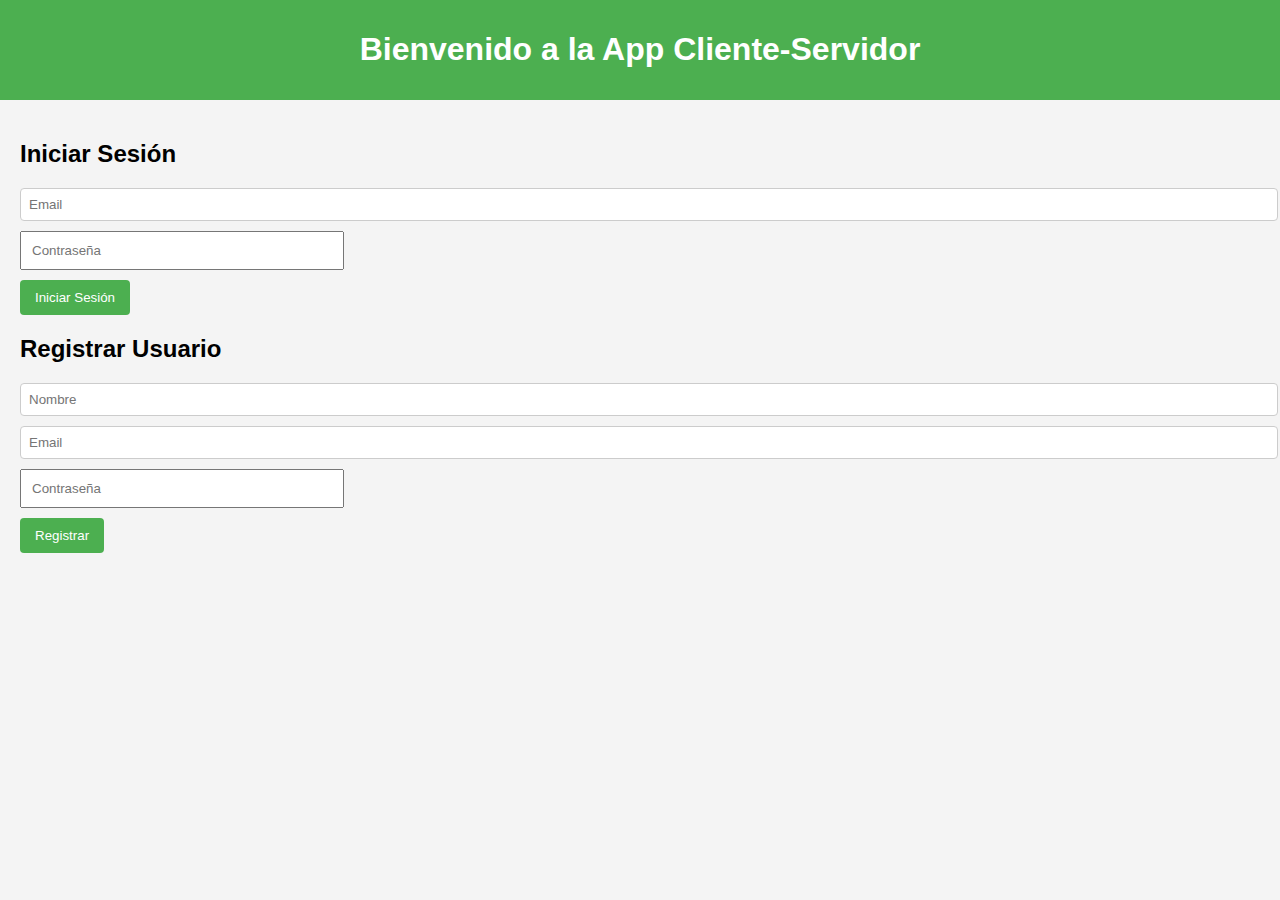
<file: index.html>
<!DOCTYPE html>
<html lang="es">
<head>
    <meta charset="UTF-8">
    <meta name="viewport" content="width=device-width, initial-scale=1.0">
    <title>Inicio de Sesión</title>
    <link rel="stylesheet" href="css/styles.css">
</head>
<body>
    <header>
        <h1>Bienvenido a la App Cliente-Servidor</h1>
    </header>

    <main>
        <section id="login-section">
            <h2>Iniciar Sesión</h2>
            <form id="login-form">
                <input type="email" id="login-email" placeholder="Email" required>
                <input type="password" id="login-password" placeholder="Contraseña" required>
                <button type="submit">Iniciar Sesión</button>
            </form>
        </section>

        <section id="register-section">
            <h2>Registrar Usuario</h2>
            <form id="register-form">
                <input type="text" id="register-name" placeholder="Nombre" required>
                <input type="email" id="register-email" placeholder="Email" required>
                <input type="password" id="register-password" placeholder="Contraseña" required>
                <button type="submit">Registrar</button>
            </form>
        </section>
    </main>

    <script src="js/app.js"></script>
</body>
</html>
</file>
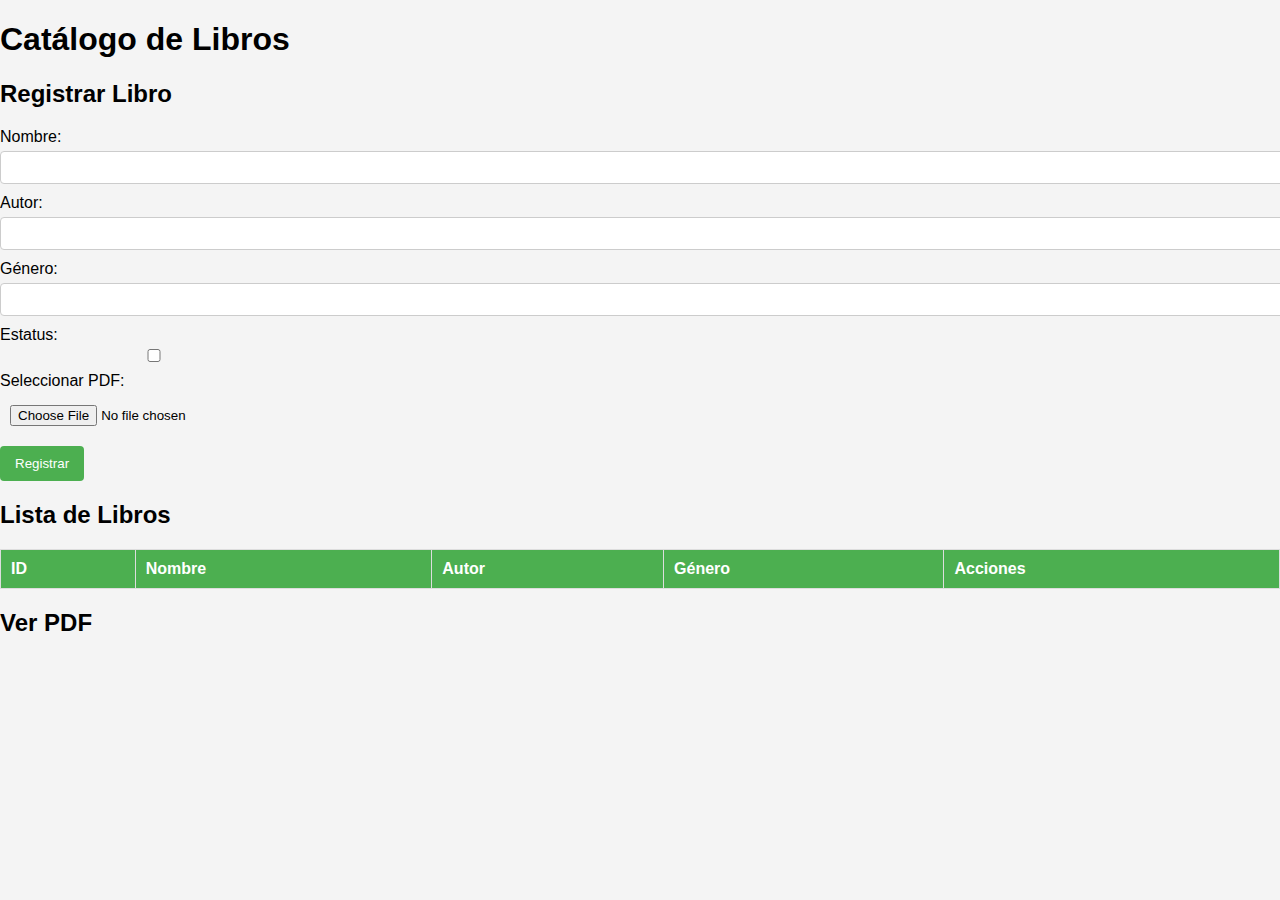
<file: books.html>
<!DOCTYPE html>
<html lang="es">
<head>
    <meta charset="UTF-8">
    <meta name="viewport" content="width=device-width, initial-scale=1.0">
    <link rel="stylesheet" href="css/styles.css">
    <title>Catálogo de Libros</title>
</head>
<body>
    <h1>Catálogo de Libros</h1>
    
    <h2>Registrar Libro</h2>
    <form id="registerBookForm" enctype="multipart/form-data">
        <label for="registerName">Nombre:</label>
        <input type="text" id="registerName" required />
        <label for="registerAuthor">Autor:</label>
        <input type="text" id="registerAuthor" required />
        <label for="registerGenre">Género:</label>
        <input type="text" id="registerGenre" required />
        <label for="registerStatus">Estatus:</label>
        <input type="checkbox" id="registerStatus" />
        <label for="registerPdf">Seleccionar PDF:</label>
        <input type="file" name="pdf" id="registerPdf" accept="application/pdf" required />
        <button type="submit">Registrar</button>
    </form>    

    <h2 id="updateTitle" style="display: none;">Actualizar Libro</h2>
    <form id="updateBookForm" style="display: none;">
        <input type="hidden" id="bookId" />
        <h2>Actualizar Libro</h2>
        <label for="name">Nombre:</label>
        <input type="text" id="name" required />
        <label for="author">Autor:</label>
        <input type="text" id="author" required />
        <label for="genre">Género:</label>
        <input type="text" id="genre" required />
        <label for="status">Estatus:</label>
        <input type="checkbox" id="status" />
        <button type="submit">Actualizar</button>
    </form>

    <h2>Lista de Libros</h2>
    <table id="bookTable">
        <thead>
            <tr>
                <th>ID</th>
                <th>Nombre</th>
                <th>Autor</th>
                <th>Género</th>
                <th>Acciones</th>
            </tr>
        </thead>
        <tbody></tbody>
    </table>

    <h2>Ver PDF</h2>
    <iframe id="pdfViewer" style="display: none; width: 100%; height: 500px;" src=""></iframe>

    <script src="js/books.js"></script>
</body>
</html>
</file>
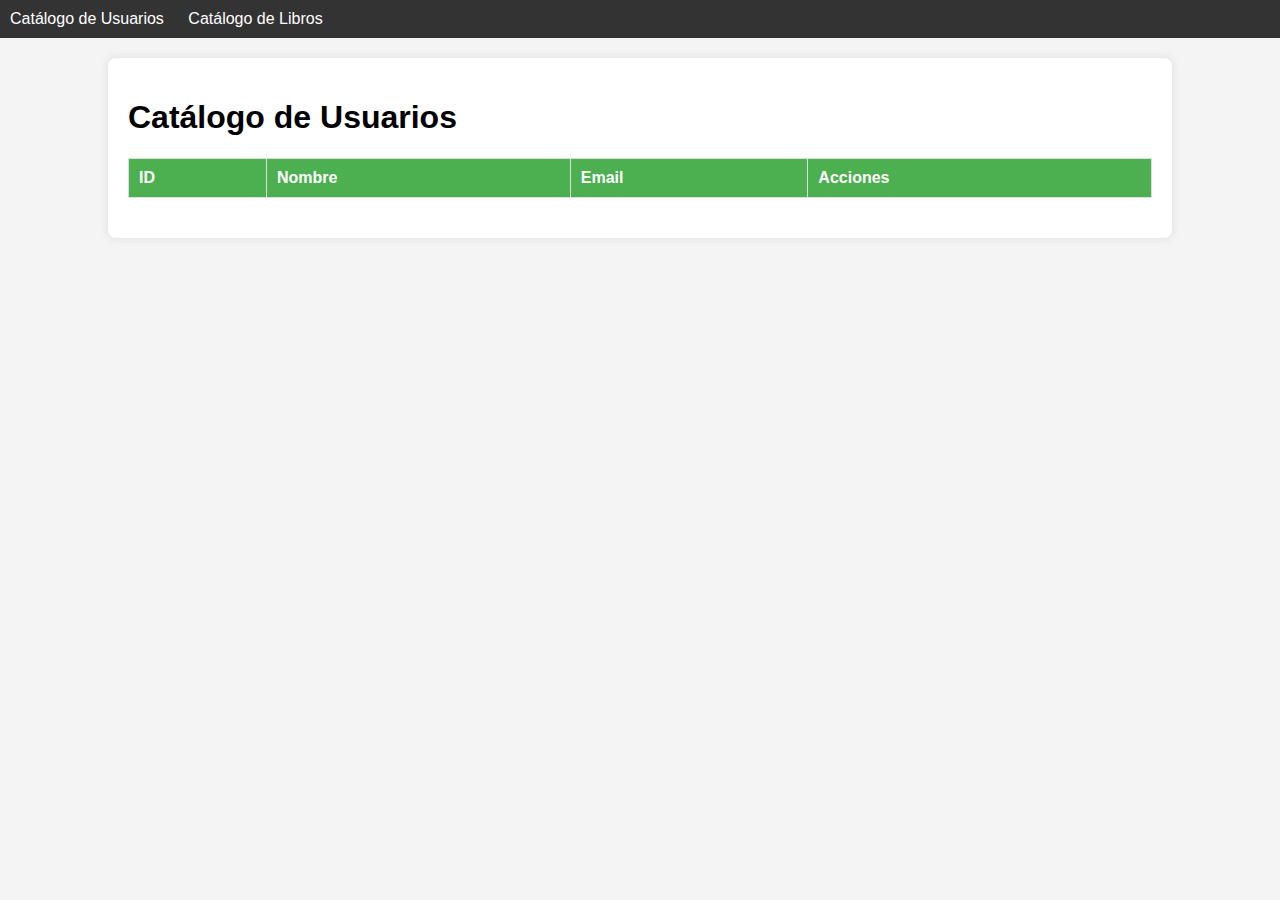
<file: users.html>
<!DOCTYPE html>
<html lang="es">
<head>
    <meta charset="UTF-8">
    <meta name="viewport" content="width=device-width, initial-scale=1.0">
    <link rel="stylesheet" href="css/styles.css">
    <title>Catálogo de Usuarios</title>
</head>
<body>
    <!-- Navbar -->
    <nav>
        <ul>
            <li><a href="users.html">Catálogo de Usuarios</a></li>
            <li><a href="books.html">Catálogo de Libros</a></li>
        </ul>
    </nav>

    <div class="container">
        <h1>Catálogo de Usuarios</h1>
        
        <!-- Tabla de usuarios -->
        <table id="userTable">
            <thead>
                <tr>
                    <th>ID</th>
                    <th>Nombre</th>
                    <th>Email</th>
                    <th>Acciones</th>
                </tr>
            </thead>
            <tbody></tbody>
        </table>

        <!-- Actualizar un usuario -->
        <div id="updateSection" style="display: none;">
            <h2>Actualizar Usuario</h2>
            <form id="updateUserForm">
                <label for="userId">ID:</label>
                <input type="text" id="userId" disabled /> <!-- ID no modificable -->
                <label for="name">Nombre:</label>
                <input type="text" id="name" required />
                <label for="email">Email:</label>
                <input type="email" id="email" required />
                <button type="submit">Actualizar</button>
                <button type="button" onclick="hideUpdateForm()">Cancelar</button>
            </form>
        </div>
    </div>

    <script src="js/users.js"></script>
</body>
</html>
</file>
<file: css/styles.css>
body {
    font-family: Arial, sans-serif;
    margin: 0;
    padding: 0;
}

header {
    background-color: #4CAF50;
    color: white;
    padding: 10px 0;
    text-align: center;
}

main {
    padding: 20px;
}

form {
    margin-bottom: 20px;
}

input {
    display: block;
    margin-bottom: 10px;
    padding: 10px;
    width: 300px;
}

button {
    padding: 10px;
    background-color: #4CAF50;
    color: white;
    border: none;
    cursor: pointer;
}

/* Estilos de la barra de navegación */
nav {
    background-color: #333;
    color: white;
    padding: 10px;
}

nav ul {
    list-style-type: none;
    margin: 0;
    padding: 0;
}

nav ul li {
    display: inline;
    margin-right: 20px;
}

nav ul li a {
    color: white;
    text-decoration: none;
}

nav ul li a:hover {
    text-decoration: underline;
}

/* Estilos generales */
body {
    font-family: Arial, sans-serif;
    margin: 0;
    padding: 0;
    background-color: #f4f4f4;
}

.container {
    width: 80%;
    margin: 20px auto;
    background: white;
    padding: 20px;
    box-shadow: 0 0 10px rgba(0, 0, 0, 0.1);
    border-radius: 8px;
}

/* Estilos de la tabla */
table {
    width: 100%;
    border-collapse: collapse;
    margin: 20px 0;
}

th, td {
    padding: 10px;
    border: 1px solid #ddd;
    text-align: left;
}

th {
    background-color: #4CAF50;
    color: white;
}

tr:nth-child(even) {
    background-color: #f2f2f2;
}

tr:hover {
    background-color: #ddd;
}

/* Estilos del formulario de actualización */
#updateUserForm {
    margin-top: 20px;
}

label {
    display: block;
    margin: 10px 0 5px;
}

input[type="text"], input[type="email"] {
    width: 100%;
    padding: 8px;
    border: 1px solid #ccc;
    border-radius: 4px;
}

button {
    background-color: #4CAF50;
    color: white;
    border: none;
    padding: 10px 15px;
    border-radius: 4px;
    cursor: pointer;
}

button:hover {
    background-color: #45a049;
}
</file>
